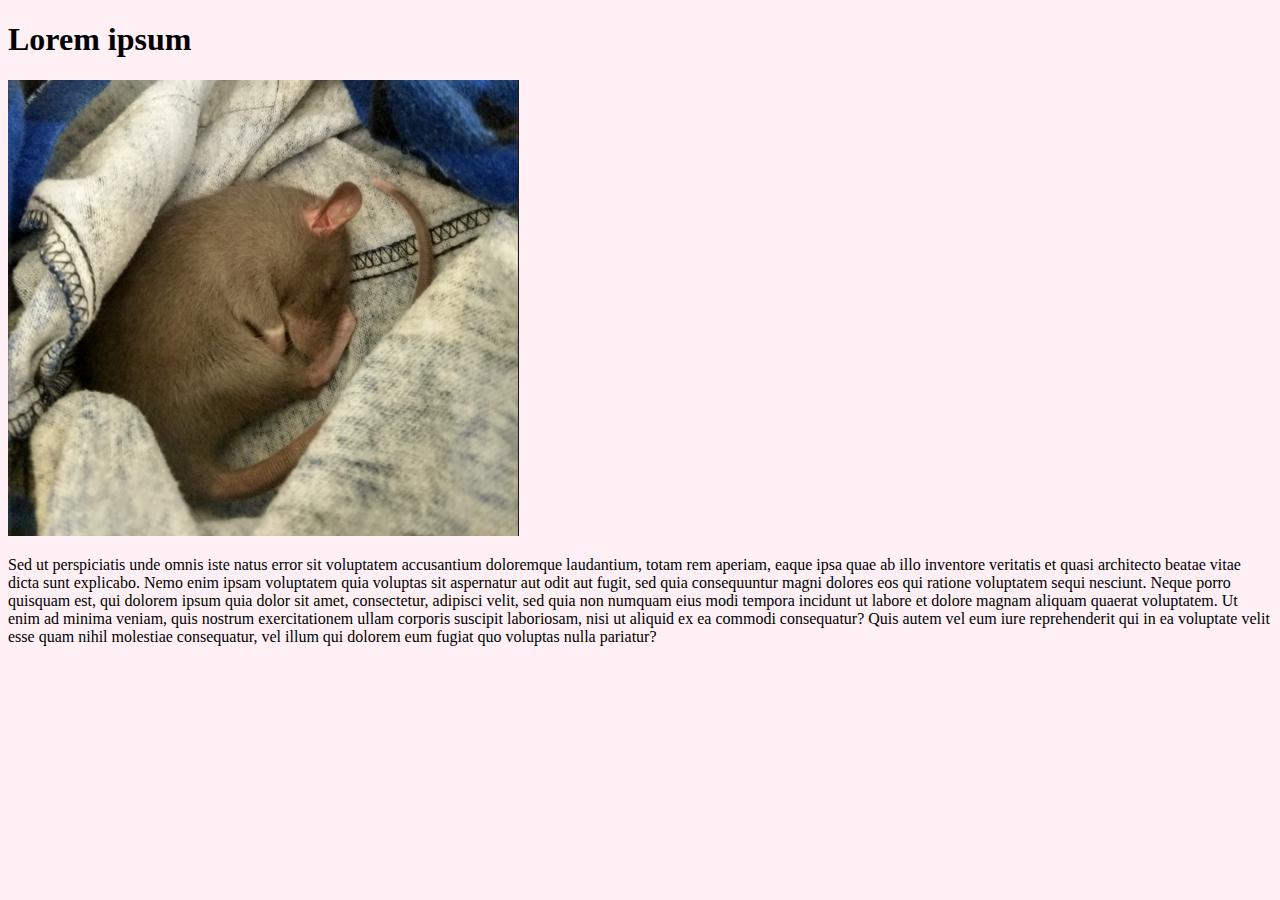
<file: website/index.html>
<!DOCTYPE HTML>
<html>
    <head>
        <title>Dare IT - Task 8: Static website</title>
    </head>
    <body style = "background-color:lavenderblush">
        <h1> Lorem ipsum </h1>
        <img src="./images/myimage.png" alt="My Image" > 
    <p>Sed ut perspiciatis unde omnis iste natus error sit voluptatem accusantium doloremque laudantium,
       totam rem aperiam, eaque ipsa quae ab illo inventore veritatis et quasi architecto beatae vitae dicta
        sunt explicabo. Nemo enim ipsam voluptatem quia voluptas sit aspernatur aut odit aut fugit, sed quia 
        consequuntur magni dolores eos qui ratione voluptatem sequi nesciunt. Neque porro quisquam est, qui 
        dolorem ipsum quia dolor sit amet, consectetur, adipisci velit, sed quia non numquam eius modi tempora 
        incidunt ut labore et dolore magnam aliquam quaerat voluptatem. Ut enim ad minima veniam, quis nostrum 
        exercitationem ullam corporis suscipit laboriosam, nisi ut aliquid ex ea commodi consequatur? Quis autem
         vel eum iure reprehenderit qui in ea voluptate velit esse quam nihil molestiae consequatur, vel illum 
         qui dolorem eum fugiat quo voluptas nulla pariatur? <br></p>
  </body>
</html>
</file>
